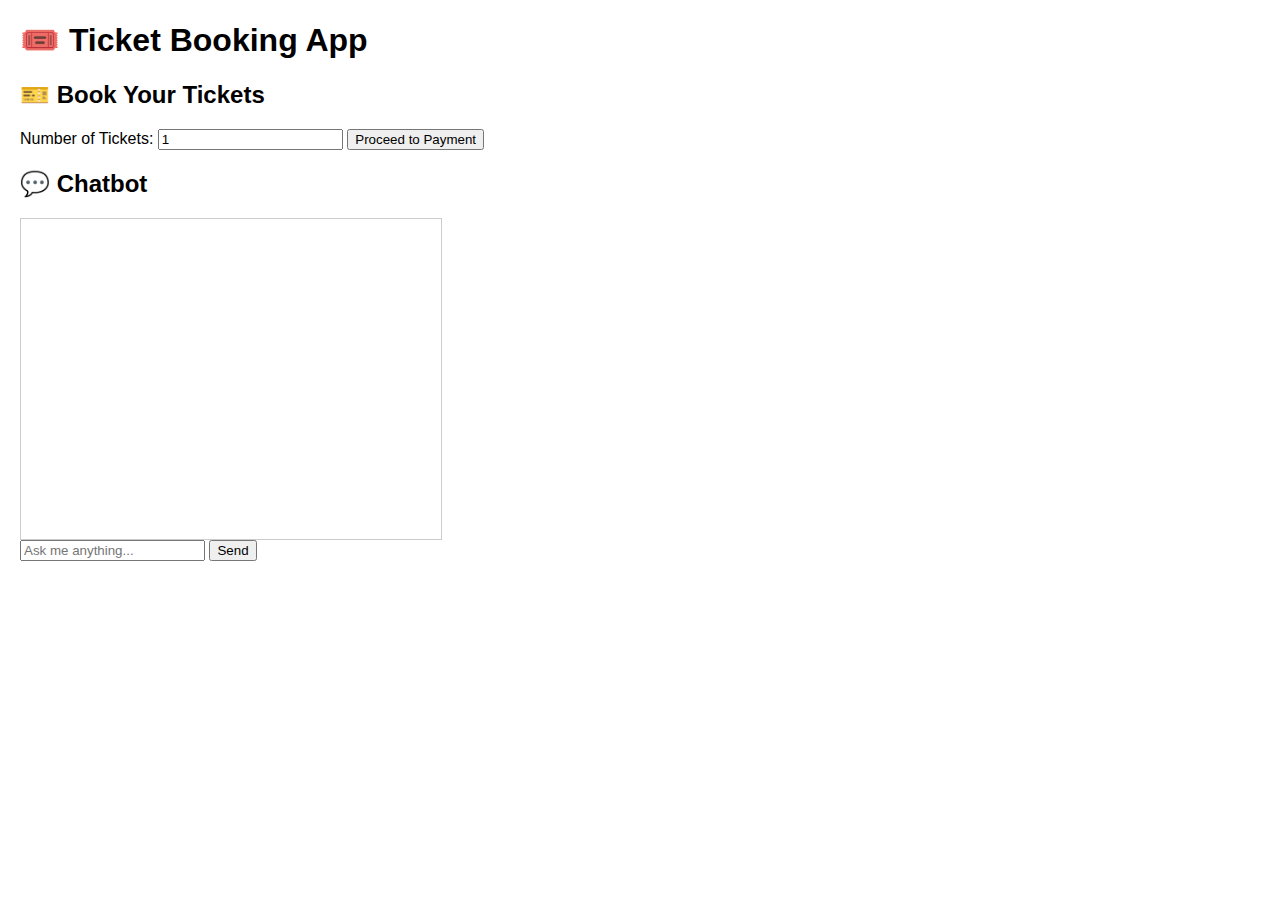
<file: templates/index.html>
<!DOCTYPE html>
<html lang="en">
<head>
    <meta charset="UTF-8">
    <title>Ticket Booking App</title>
    <script src="https://js.stripe.com/v3/"></script>
    <style>
        body { font-family: Arial, sans-serif; margin: 20px; }
        .chat-box { border: 1px solid #ccc; padding: 10px; width: 400px; height: 300px; overflow-y: auto; margin-top: 20px; }
        .user { color: blue; }
        .bot { color: green; }
    </style>
</head>
<body>
    <h1>🎟️ Ticket Booking App</h1>

    <!-- Ticket Booking -->
    <h2>🎫 Book Your Tickets</h2>
    <form id="payment-form">
        <label>Number of Tickets:</label>
        <input type="number" id="quantity" name="quantity" value="1" min="1">
        <button type="submit">Proceed to Payment</button>
    </form>

    <!-- Chatbot -->
    <h2>💬 Chatbot</h2>
    <div class="chat-box" id="chat-box"></div>
    <input type="text" id="user-input" placeholder="Ask me anything..." />
    <button onclick="sendMessage()">Send</button>
<script>
function sendMessage() {
    const userMessage = document.getElementById("userInput").value;

    // Show user message in chatbox
    let chatBox = document.getElementById("chatBox");
    chatBox.innerHTML += `<p style="color:blue;"><b>You:</b> ${userMessage}</p>`;

    // Send message to backend
    fetch("/chat", {
        method: "POST",
        headers: {
            "Content-Type": "application/json"
        },
        body: JSON.stringify({ message: userMessage })
    })
    .then(response => response.json())
    .then(data => {
        // Show chatbot reply
        chatBox.innerHTML += `<p style="color:green;"><b>Bot:</b> ${data.reply}</p>`;
        chatBox.scrollTop = chatBox.scrollHeight; // Auto scroll
    });

    document.getElementById("userInput").value = "";
}
</script>
    <script>
        // Stripe Checkout
        const stripe = Stripe("pk_test_your_publishable_key"); // Replace with your key

        document.getElementById("payment-form").addEventListener("submit", async (e) => {
            e.preventDefault();
            const quantity = document.getElementById("quantity").value;

            const response = await fetch("/create-checkout-session", {
                method: "POST",
                headers: { "Content-Type": "application/json" },
                body: JSON.stringify({ quantity: quantity })
            });

            const session = await response.json();
            stripe.redirectToCheckout({ sessionId: session.id });
        });

        // Chatbot
        async function sendMessage() {
            const input = document.getElementById("user-input").value;
            if (!input) return;

            const chatBox = document.getElementById("chat-box");
            chatBox.innerHTML += `<p class="user">You: ${input}</p>`;

            const response = await fetch("/chat", {
                method: "POST",
                headers: { "Content-Type": "application/json" },
                body: JSON.stringify({ message: input })
            });

            const data = await response.json();
            chatBox.innerHTML += `<p class="bot">Bot: ${data.reply}</p>`;
            chatBox.scrollTop = chatBox.scrollHeight;
            document.getElementById("user-input").value = "";
        }
    </script>
</body>
</html>
</file>
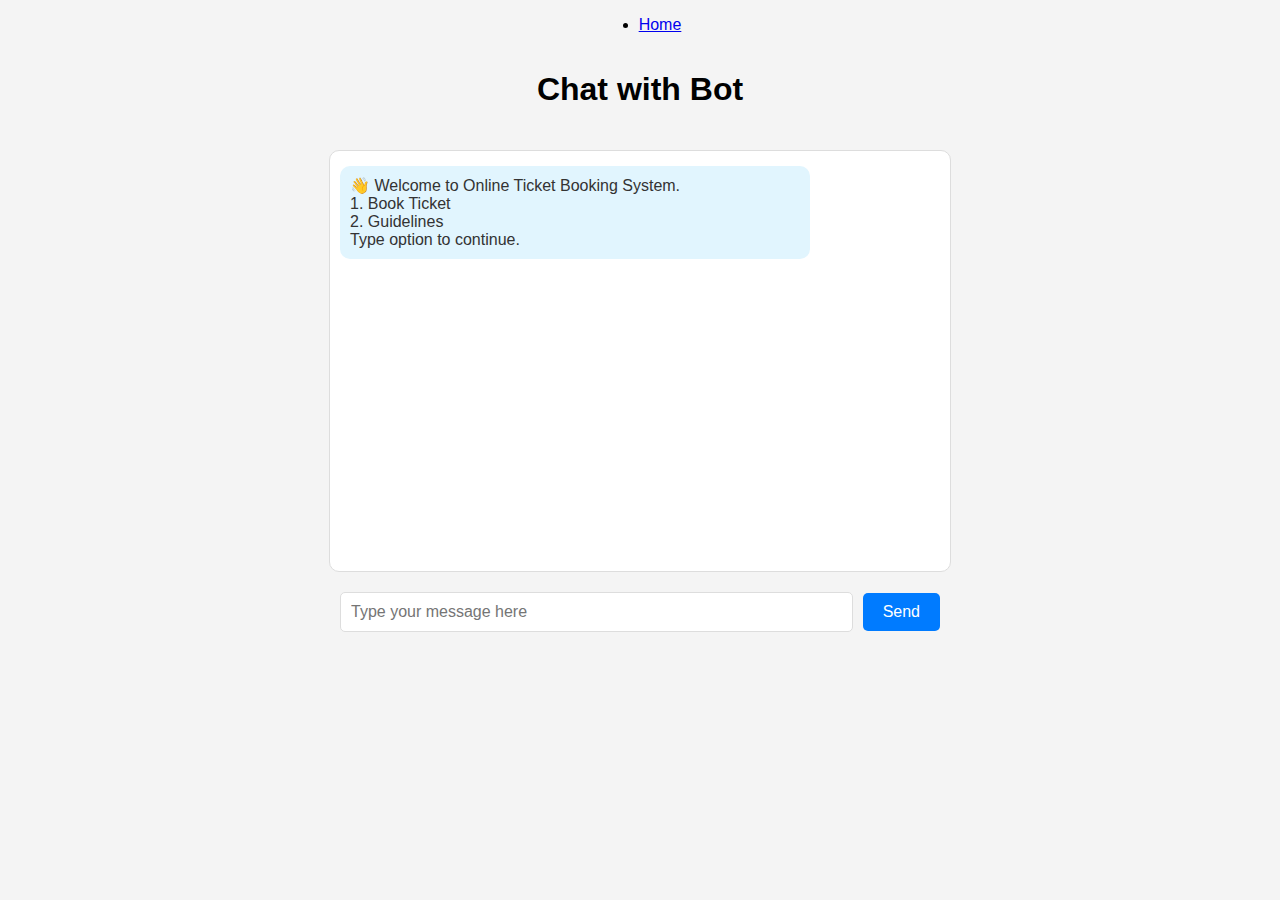
<file: templates/chatbot.html>
<!DOCTYPE html>
<html lang="en">
<head>
    <meta charset="UTF-8">
    <meta name="viewport" content="width=device-width, initial-scale=1.0">
    <title>Chatbot</title>
    <style>
        body {
            font-family: Arial, sans-serif;
            display: flex;
            flex-direction: column;
            align-items: center;
            margin: 0;
            padding: 0;
            background-color: #f4f4f4;
        }
        #chat-box {
            width: 80%;
            max-width: 600px;
            height: 400px;
            border: 1px solid #ddd;
            background: #fff;
            overflow-y: auto;
            padding: 10px;
            margin: 20px 0;
            border-radius: 10px;
        }
        .chat-message {
            padding: 10px;
            border-radius: 10px;
            margin: 5px 0;
            max-width: 75%;
            word-wrap: break-word;
        }
        .bot-message {
            background: #e1f5fe;
            color: #333;
            align-self: flex-start;
        }
        .user-message {
            background: #c5e1a5;
            color: #333;
            align-self: flex-end;
            text-align: right;
        }
        form {
            width: 80%;
            max-width: 600px;
            display: flex;
            align-items: center;
        }
        input {
            flex: 1;
            padding: 10px;
            font-size: 16px;
            border: 1px solid #ddd;
            border-radius: 5px;
        }
        button {
            padding: 10px 20px;
            font-size: 16px;
            border: none;
            background: #007bff;
            color: #fff;
            border-radius: 5px;
            margin-left: 10px;
            cursor: pointer;
        }
        button:hover {
            background: #0056b3;
        }
    </style>
</head>
<body background="https://wallpaperboat.com/wp-content/uploads/2020/06/26/49250/gradient-02.jpg">
     <header>
        <nav class="navbar navbar-expand-lg navbar-light bg-light">
            <div class="collapse navbar-collapse" id="navbarNav">
                <ul class="navbar-nav">
                    <li class="nav-item"><a class="nav-link" href="{{ url_for('home') }}">Home</a></li>
                </ul>
            </div>
        </nav>
    </header>
    <h1>Chat with Bot</h1>
    <div id="chat-box"></div>
    <form id="chat-form" method="POST">
        <input type="text" id="chat_input" placeholder="Type your message here" required>
        <button type="submit">Send</button>
    </form>      

    <script>
        const chatBox = document.getElementById("chat-box");
        const chatForm = document.getElementById("chat-form");
        const chatInput = document.getElementById("chat_input");

        function addMessage(message, sender) {
            const msgDiv = document.createElement("div");
            msgDiv.classList.add("chat-message", sender === "bot" ? "bot-message" : "user-message");
            msgDiv.innerText = message;
            chatBox.appendChild(msgDiv);
            chatBox.scrollTop = chatBox.scrollHeight;
        }

        chatForm.addEventListener("submit", function(e) {
            e.preventDefault();
            const userMessage = chatInput.value.trim();
            if (!userMessage) return;

            // Show user message
            addMessage(userMessage, "user");
            chatInput.value = "";

            // Send to backend
            fetch("/chatbot", {
                method: "POST",
                headers: { "Content-Type": "application/json" },
                body: JSON.stringify({ message: userMessage })
            })
            .then(res => res.json())
            .then(data => {
                if (data.type === "redirect") {
                    // Redirect to payment page
                    window.location.href = data.url;
                } else {
                    addMessage(data.response, "bot");
                }
            })
            .catch(err => {
                console.error("Error:", err);
                addMessage("⚠️ Error connecting to server.", "bot");
            });
        });

        // Initial welcome message
        window.onload = function() {
            addMessage("👋 Welcome to Online Ticket Booking System.\n1. Book Ticket\n2. Guidelines\nType option to continue.", "bot");
        };
    </script>
</body>
</html>
</file>
